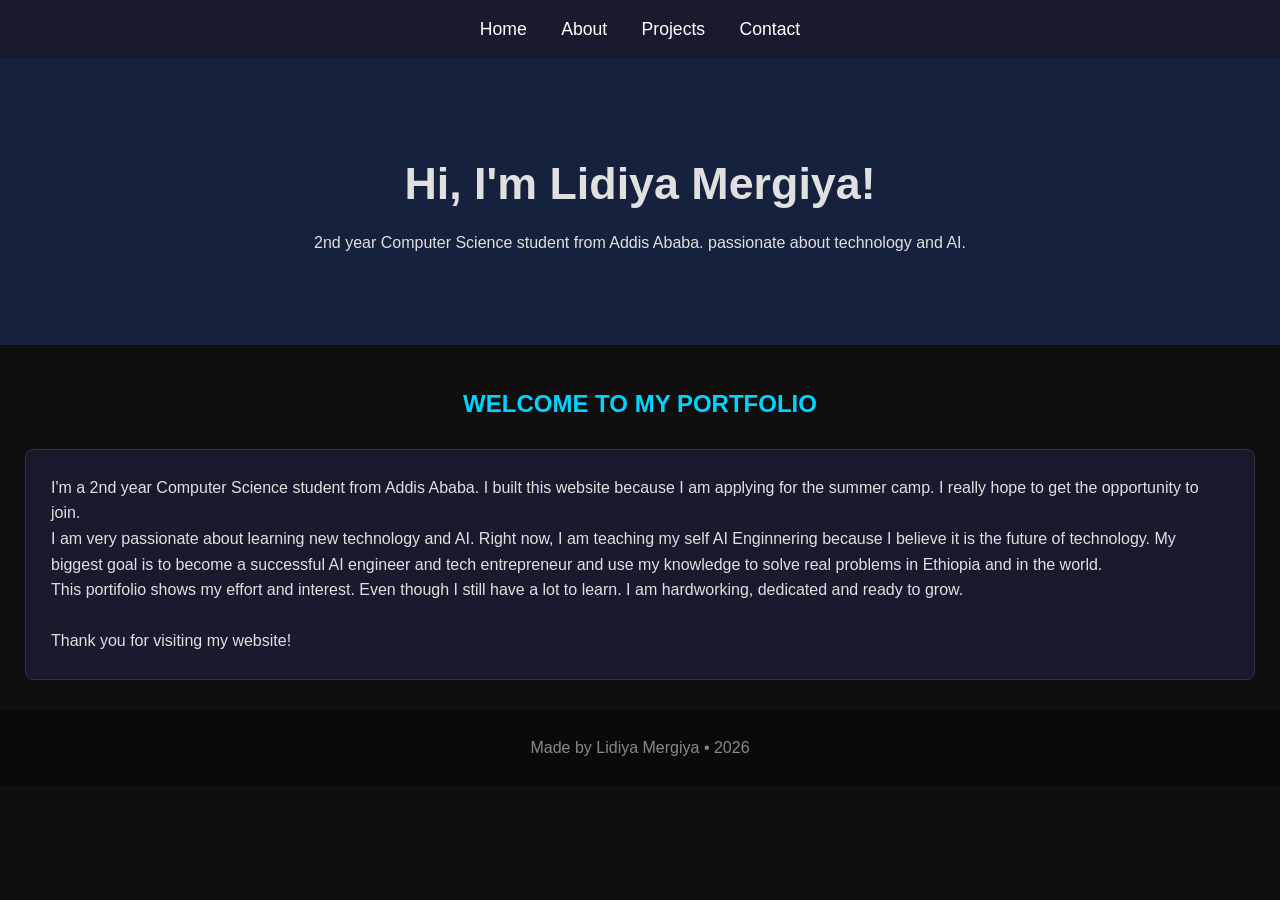
<file: index.html>
<!DOCTYPE html>
<html lang="en">

<head>
    <meta charset="UTF-8">
    <meta name="viewport" content="width=device-width, initial-scale=1.0">
    <title>lidiya mergiya</title>
    <link rel="stylesheet" href="main.css">
</head>

<body>
    <header>
        <nav>
            <a href="index.html">Home</a>
            <a href="about.html">About</a>
            <a href="projects.html">Projects</a>
            <a href="contact.html">Contact</a>
        </nav>
    </header>
    <section class="hero">
        <h1>Hi, I'm Lidiya Mergiya!</h1>
        <p>2nd year Computer Science student from Addis Ababa. passionate about technology and AI.</p>
    </section>
    <section>
        <h2><strong>WELCOME TO MY PORTFOLIO</strong></h2>
        <div class="card">
            <p>I'm a 2nd year Computer Science student from Addis Ababa.
                I built this website because I am applying
                for the summer camp. I really hope to get the opportunity to join.</p>
            <p>I am very passionate about learning new technology and AI. Right now, I am teaching my self AI
                Enginnering because I believe it is the future of technology. My biggest goal is to become a successful
                AI engineer and tech entrepreneur and use my knowledge to solve real problems in Ethiopia and in the world.</p>
                <p> This portifolio shows my effort and interest. Even though I still have a lot to learn. I am hardworking, dedicated and ready to grow.</p><br>
                <p>Thank you for visiting my website!</p>

        </div>
    </section>
    <footer>
        <p>Made by Lidiya Mergiya • 2026</p>
    </footer>
</body>

</html>
</file>
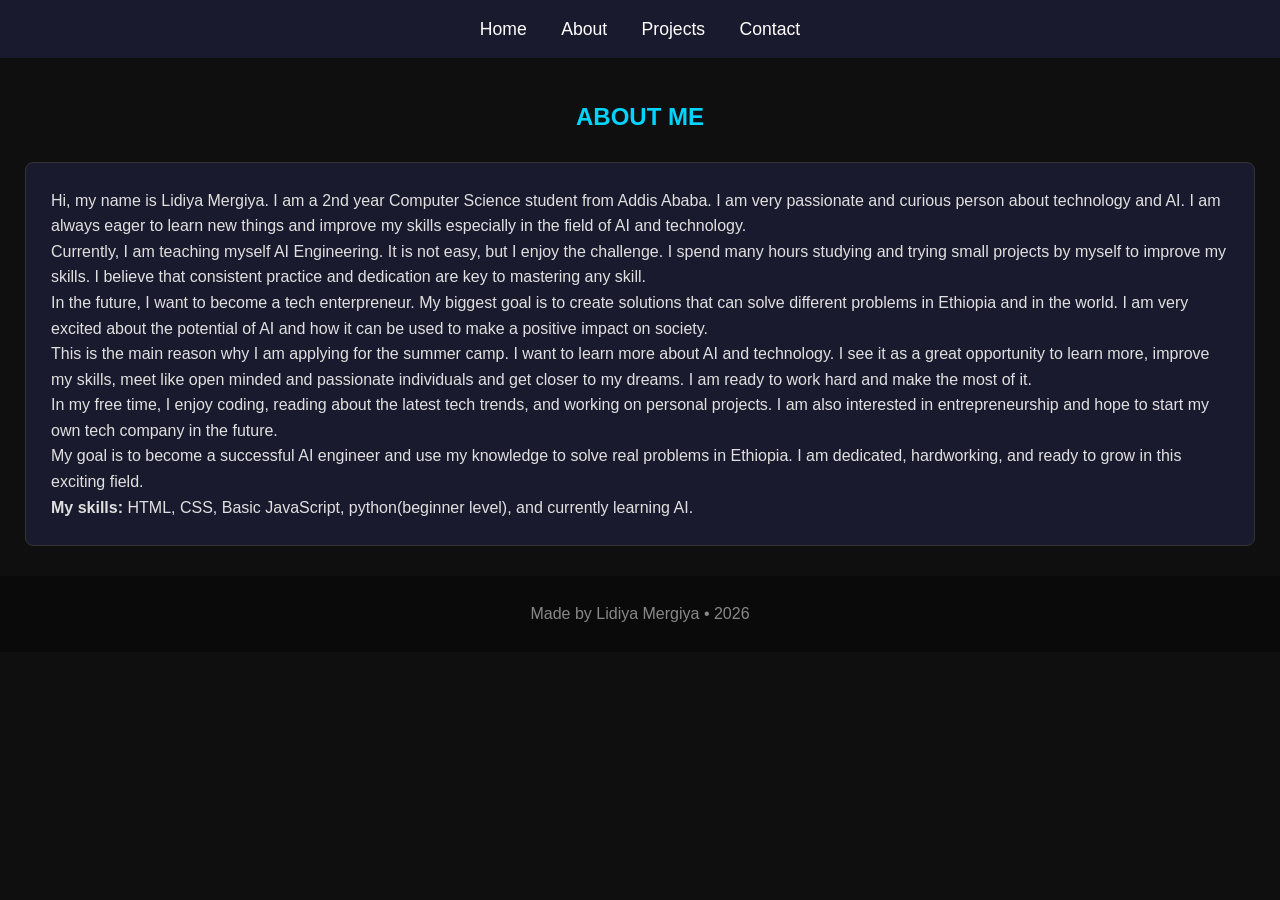
<file: about.html>
<!DOCTYPE html>
<html lang="en">
<head>
    <meta charset="UTF-8">
    <meta name="viewport" content="width=device-width, initial-scale=1.0">
    <title>about lidiya mergiya</title>
    <link rel="stylesheet" href="main.css">
</head>
<body>
    <header>
        <nav>
            <a href="index.html">Home</a>
            <a href="about.html">About</a>
            <a href="projects.html">Projects</a>
            <a href="contact.html">Contact</a>
        </nav>
    </header>
   <section>
    <h2>ABOUT ME</h2>
    <div class="card">
        <p>Hi, my name is Lidiya Mergiya. I am a 2nd year Computer Science student from Addis Ababa. I am very passionate and curious person about technology and AI. I am always eager to learn new things and improve my skills especially in the field of AI and technology.</p>
        <p>Currently, I am teaching myself AI Engineering. It is not easy, but I enjoy the challenge. I spend many hours studying and trying small projects by myself to improve my skills. I believe that consistent practice and dedication are key to mastering any skill.</p>
        <p>In the future, I want to become a tech enterpreneur. My biggest goal is to create solutions that can solve different problems in Ethiopia and in the world. I am very excited about the potential of AI and how it can be used to make a positive impact on society.</p>
        <p>This is the main reason why I am applying for the summer camp. I want to learn more about AI and technology. I see it as a great opportunity to learn more, improve my skills, meet like open minded and passionate individuals and get closer to my dreams. I am ready to work hard and make the most of it.</p>
        <p>In my free time, I enjoy coding, reading about the latest tech trends, and working on personal projects. I am also interested in entrepreneurship and hope to start my own tech company in the future.</p>
        <p>My goal is to become a successful AI engineer and use my knowledge to solve real problems in Ethiopia. I am dedicated, hardworking, and ready to grow in this exciting field.</p>
        <p><strong>My skills:</strong> HTML, CSS, Basic JavaScript, python(beginner level), and currently learning AI. </p>
    </div>
   </section> 
   <footer>
    <p>Made by Lidiya Mergiya • 2026</p>    
    </footer>
</body>
</html>
</file>
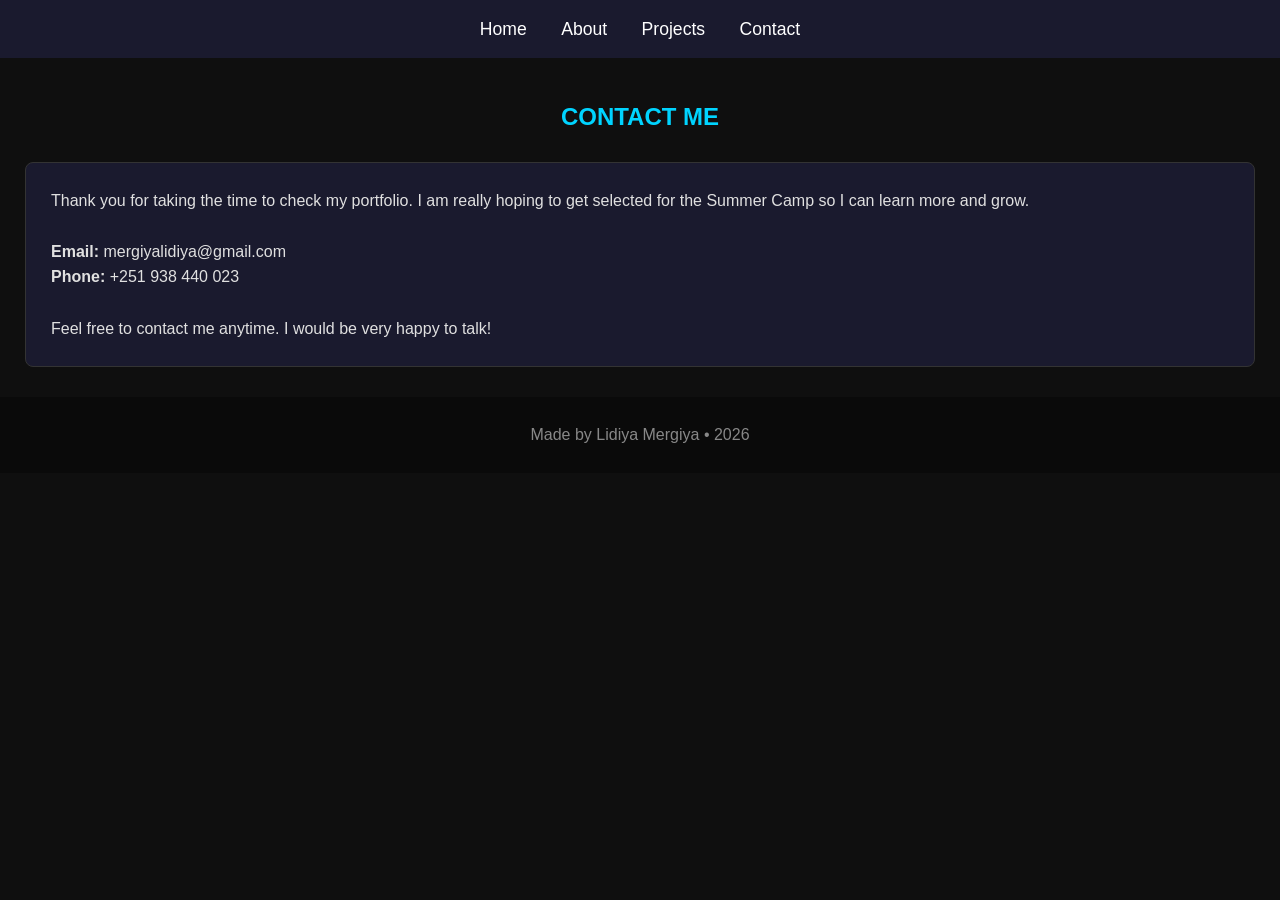
<file: contact.html>
<!DOCTYPE html>
<html lang="en">
<head>
  <meta charset="UTF-8">
  <meta name="viewport" content="width=device-width, initial-scale=1.0">
  <title>Contact - Lidiya Mergiya</title>
  <link rel="stylesheet" href="main.css">
</head>
<body>

  <header>
    <nav>
      <a href="index.html">Home</a>
      <a href="about.html">About</a>
      <a href="projects.html">Projects</a>
      <a href="contact.html">Contact</a>
    </nav>
  </header>

  <section>
    <h2>CONTACT ME</h2>
    <div class="card">
      <p>Thank you for taking the time to check my portfolio. I am really hoping to get selected for the Summer Camp so I can learn more and grow.</p>
      <br>
      <p><strong>Email:</strong> mergiyalidiya@gmail.com</p>
      <p><strong>Phone:</strong> +251 938 440 023</p>
      <br>
      <p>Feel free to contact me anytime. I would be very happy to talk!</p>
    </div>
  </section>

  <footer>
    <p>Made by Lidiya Mergiya • 2026</p>
  </footer>

</body>
</html>
</file>
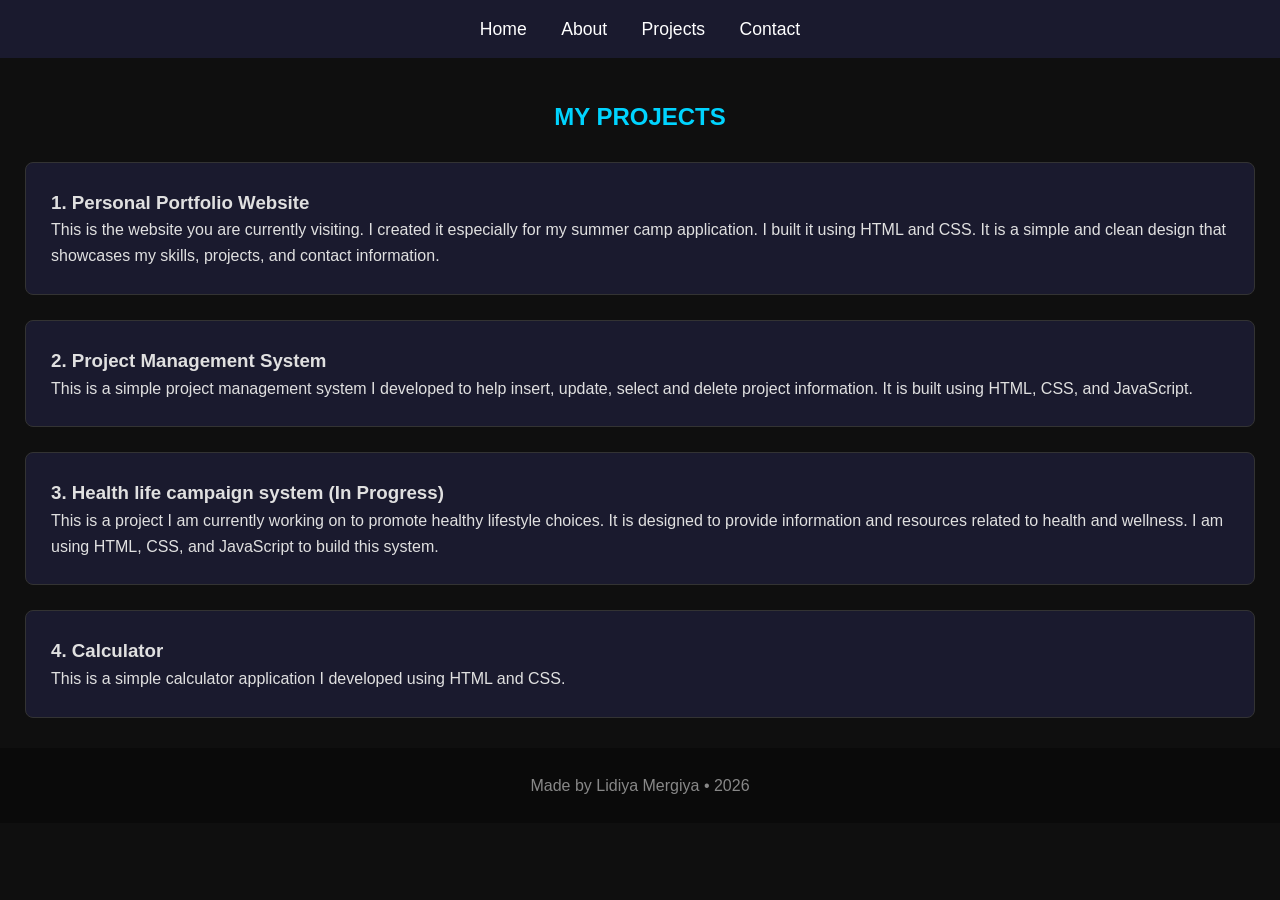
<file: projects.html>
<!DOCTYPE html>
<html lang="en">
<head>
    <meta charset="UTF-8">
    <meta name="viewport" content="width=device-width, initial-scale=1.0">
    <title>projects lidiya mergiya</title>
    <link rel="stylesheet" href="main.css">
</head>
<body>
    <header>
        <nav>
            <a href="index.html">Home</a>
            <a href="about.html">About</a>
            <a href="projects.html">Projects</a>
            <a href="contact.html">Contact</a>
        </nav>
    </header>
    <section>
        <h2>MY PROJECTS</h2>
        <div class="card">
            <h3>1. Personal Portfolio Website</h3>
            <p>This is the website you are currently visiting. I created it especially for my summer camp application. I built it using HTML and CSS. It is a simple and clean design that showcases my skills, projects, and contact information. </p>
        </div>
        <div class="card"> 
            <h3>2. Project Management System</h3>
            <p>This is a simple project management system I developed to help insert, update, select and delete project information. It is built using HTML, CSS, and JavaScript.</p>
        </div>
        <div class="card">
            <h3>3. Health life campaign system (In Progress)</h3>
            <p>This is a project I am currently working on to promote healthy lifestyle choices. It is designed to provide information and resources related to health and wellness. I am using HTML, CSS, and JavaScript to build this system.</p>
        </div>
         <div class="card">
            <h3>4. Calculator</h3>
            <p>This is a simple calculator application I developed using HTML and CSS. </p>
        </div>
    </section>
    <footer>
        <p>Made by Lidiya Mergiya • 2026</p>
    </footer>
</body>
</html>
</file>
<file: main.css>
* {
    margin: 0;
    padding: 0;
    box-sizing: border-box;
}

body {
    font-family: Arial, sans-serif;
    background-color: #0f0f0f;
    color: #e0e0e0;
    line-height: 1.6;
}

header {
    background-color: #1a1a2e;
    padding: 15px;
    text-align: center;
}

nav a {
    color: white;
    margin: 0 15px;
    text-decoration: none;
    font-size: 1.1rem;
}

nav a:hover {
    color: #00d4ff;
}

.hero {
    text-align: center;
    padding: 90px 20px;
    background-color: #16213e;
}

h1 {
    font-size: 2.8rem;
    margin-bottom: 10px;
}

h2 {
    color: #00d4ff;
    text-align: center;
    margin: 40px 0 25px 0;
}

.card {
    background-color: #1a1a2e;
    margin: 25px;
    padding: 25px;
    border-radius: 8px;
    border: 1px solid #333;
}

footer {
    text-align: center;
    padding: 25px;
    background-color: #0a0a0a;
    margin-top: 30px;
    color: #888;
}
</file>
